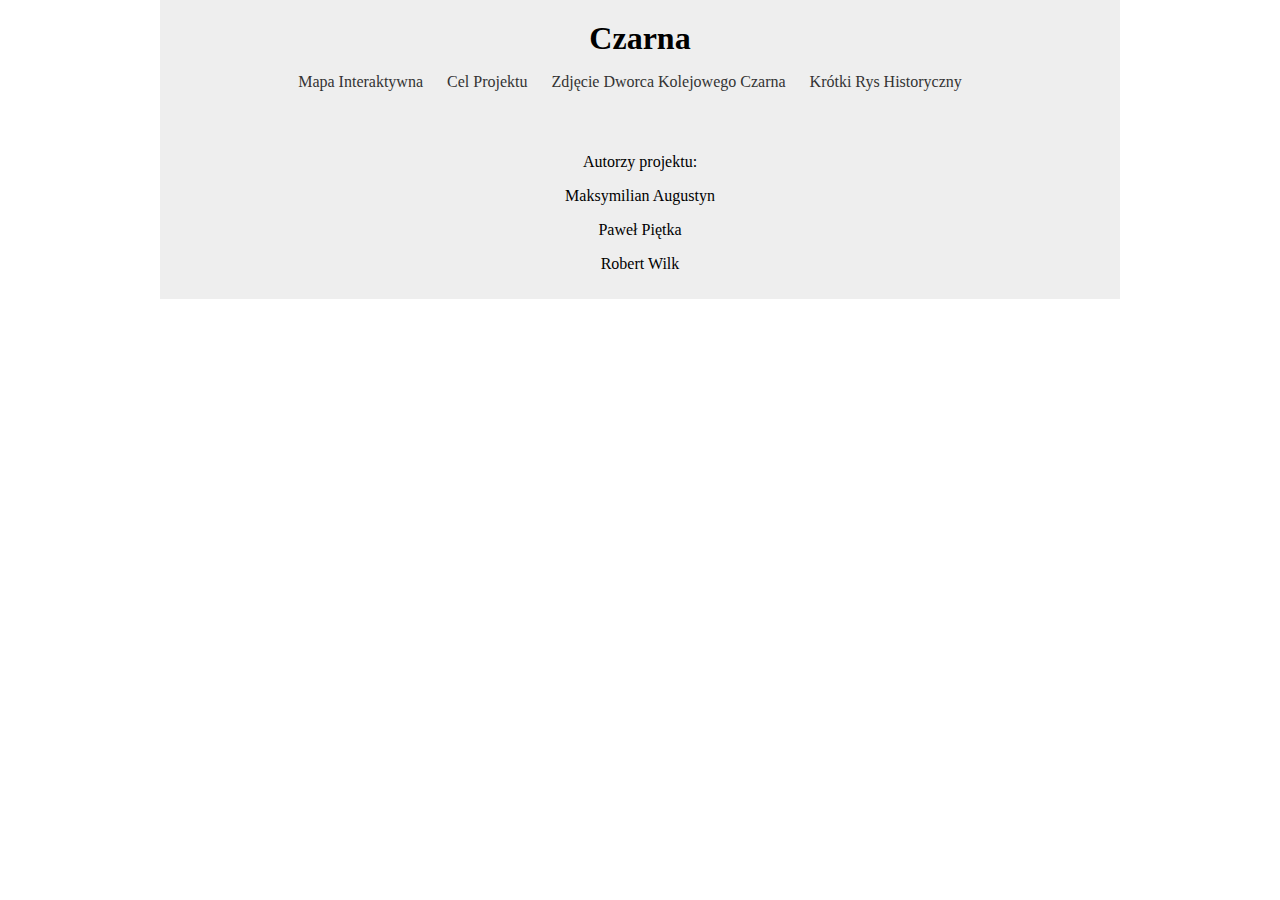
<file: index.html>
<!DOCTYPE html>
<html lang="pl">
<head>
<meta charset="UTF-8">
<meta name="viewport" content="width=device-width, initial-scale=1.0">
<title>Czarna - Strona Tytułowa</title>
<link rel="stylesheet" href="strona_tytulowa/styles.css">
</head>
<body>
<div class="container">
  <header>
    <h1>Czarna</h1>
    <nav>
      <ul>
        <li><a href="mapa/mapa.html">Mapa Interaktywna</a></li>
        <li><a href="strona_tytulowa/zdjęcie1.PNG">Cel Projektu</a></li>
        <li><a href="strona_tytulowa/dworzec_czarna.png">Zdjęcie Dworca Kolejowego Czarna</a></li>
        <li><a href="strona_tytulowa/IMG20240107170509.jpg">Krótki Rys Historyczny</a></li>
      </ul>
    </nav>
  </header>

  <footer>
    <p>Autorzy projektu:</p>
    <p>Maksymilian Augustyn</p>
    <p>Paweł Piętka</p>
      <p>Robert Wilk</p>
  </footer>
</div>
</body>
</html>
</file>
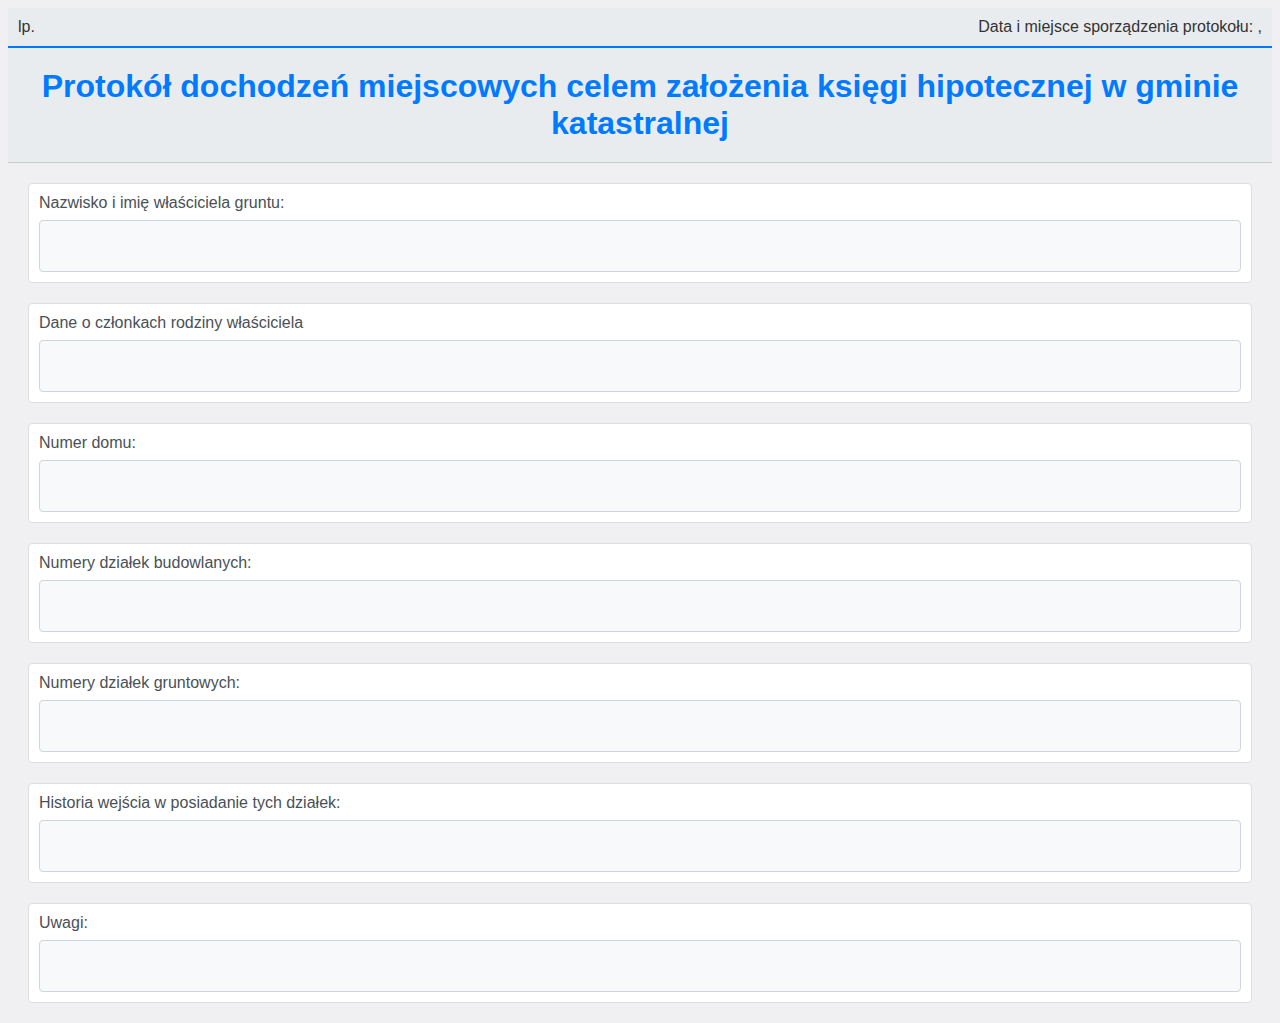
<file: wlasciciele/szablonok.html>
<!DOCTYPE html>
<html lang="pl">

<head>
    <meta charset="UTF-8">
    <meta name="viewport" content="width=device-width, initial-scale=1.0">
    <title></title>
    <link rel="stylesheet" href="styles1.css">
</head>

<body>
    <div class="document-header">
        <div class="order-number">lp. <span id="orderNumber"></span></div>
        <div class="protocol-info">
            Data i miejsce sporządzenia protokołu:
            <span id="protocolDate"></span>,
            <span id="protocolLocation"></span>
        </div>
    </div>

    <h1>Protokół dochodzeń miejscowych celem założenia księgi hipotecznej w gminie katastralnej</h1>

    <div class="section">
        <label for="ownerName">Nazwisko i imię właściciela gruntu:</label>
        <div class="info owner-name" id="ownerName"></div>
    </div>

    <div class="section">
        <label for="genealogy">Dane o członkach rodziny właściciela</label>
        <div class="info" id="genealogy"></div>
    </div>

    <div class="section">
        <label for="houseNumber">Numer domu:</label>
        <div class="info" id="houseNumber"></div>
    </div>

    <div class="section">
        <label for="buildingPlots">Numery działek budowlanych:</label>
        <div class="info" id="buildingPlots"></div>

    </div>

    <div class="section">
        <label for="agriculturalPlots">Numery działek gruntowych:</label>
        <div class="info" id="agriculturalPlots"></div>


    </div>

    <div class="section">
        <label for="ownershipHistory">Historia wejścia w posiadanie tych działek:</label>
        <div class="info" id="ownershipHistory"></div>
    </div>

    <div class="section">
        <label for="remarks">Uwagi:</label>
        <div class="info" id="remarks"></div>
    </div>

    <script src="owner.js"></script>
    <!-- Link to your JavaScript file -->
</body>

</html>
</file>
<file: strona_tytulowa/styles.css>
html, body {
  height: 100%;
  margin: 0;
  padding: 0;
}

.container {
  width: 100%;
  max-width: 960px;
  margin: auto;
}

header {
  background: #eee;
  padding: 20px 0;
  text-align: center;
}

header h1 {
  margin: 0;
}

nav ul {
  padding: 0;
  list-style: none;
}

nav ul li {
  display: inline;
  margin-right: 20px;
}

nav ul li a {
  text-decoration: none;
  color: #333;
}

.photo-placeholder {
  background: url('dworzec_czarna.png') no-repeat center center;
  background-size: 100% 100%; /* This will stretch the image to cover the whole area */
  width: 100%;
  height: 1000px; /* You can adjust this as needed */
  margin-top: 20px;
}

.photo-credits {
  background: #f8f8f8; /* Light grey background for the credits area */
  padding: 10px;
  text-align: center;
}

footer {
  background: #eee;
  padding: 10px 0;
  text-align: center;
}
</file>
<file: wlasciciele/styles1.css>
body {
    font-family: Arial, sans-serif;
    background-color: #f0f0f2;
  }
  
  .document-header {
    display: flex;
    justify-content: space-between;
    align-items: center;
    padding: 10px;
    background-color: #e9ecef;
    color: #333;
    border-bottom: 2px solid #007bff;
  }
  
  .order-number,
  .protocol-info {
    font-size: 1rem;
  }
  
  h1 {
    color: #007bff;
    text-align: center;
    padding: 20px;
    margin: 0;
    background-color: #e9ecef;
    border-bottom: 1px solid #ccc;
  }
  
  .section {
    background-color: white;
    margin: 20px;
    padding: 10px;
    border: 1px solid #ddd;
    border-radius: 4px;
  }
  
  .section label {
    display: block;
    color: #495057;
    margin-bottom: .5rem;
  }

  .info p {
    text-indent: 0;  /* Usuwa wcięcie pierwszej linii */
    margin-top: 0;   /* Usuwa margines górny */
    margin-bottom: 0; /* Usuwa margines dolny */
}
  
p {
    margin-top: 0;
    margin-bottom: 0;
}
  .info {
        white-space: pre-wrap; /* Zachowuje przejścia do nowej linii i odstępy */

        
    padding: .375rem .75rem;
    background-color: #f8f9fa;
    border: 1px solid #ced4da;
    border-radius: .25rem;
    min-height: 38px; /* Equal to input height for alignment */
  }



  .owner-name {
    font-weight: bold;
    font-size: 1.25rem; /* You can adjust the size as needed */
  }
  
  .fraction {
    display: inline-block;
    text-align: center;
    margin-right: 5px; /* Adjust spacing between fractions as needed */
  }
  
  .fraction .numerator {
    display: block;
    border-bottom: 1px solid black;
  }
  
  .fraction .denominator {
    display: block;
  }

  .whole-number {
     font-size: 20px;
    line-height: 2em; /* Set the line height to the fixed height */
    text-align: center;
  }

  .fraction, .whole-number {
    display: inline-block;
    vertical-align: bottom; /* Align the baseline of fractions and whole numbers */
    margin-right: 5px; /* Adjust the spacing if needed */
    height: 2.em; /* Set a fixed height for both fractions and whole numbers */
  }
</file>
